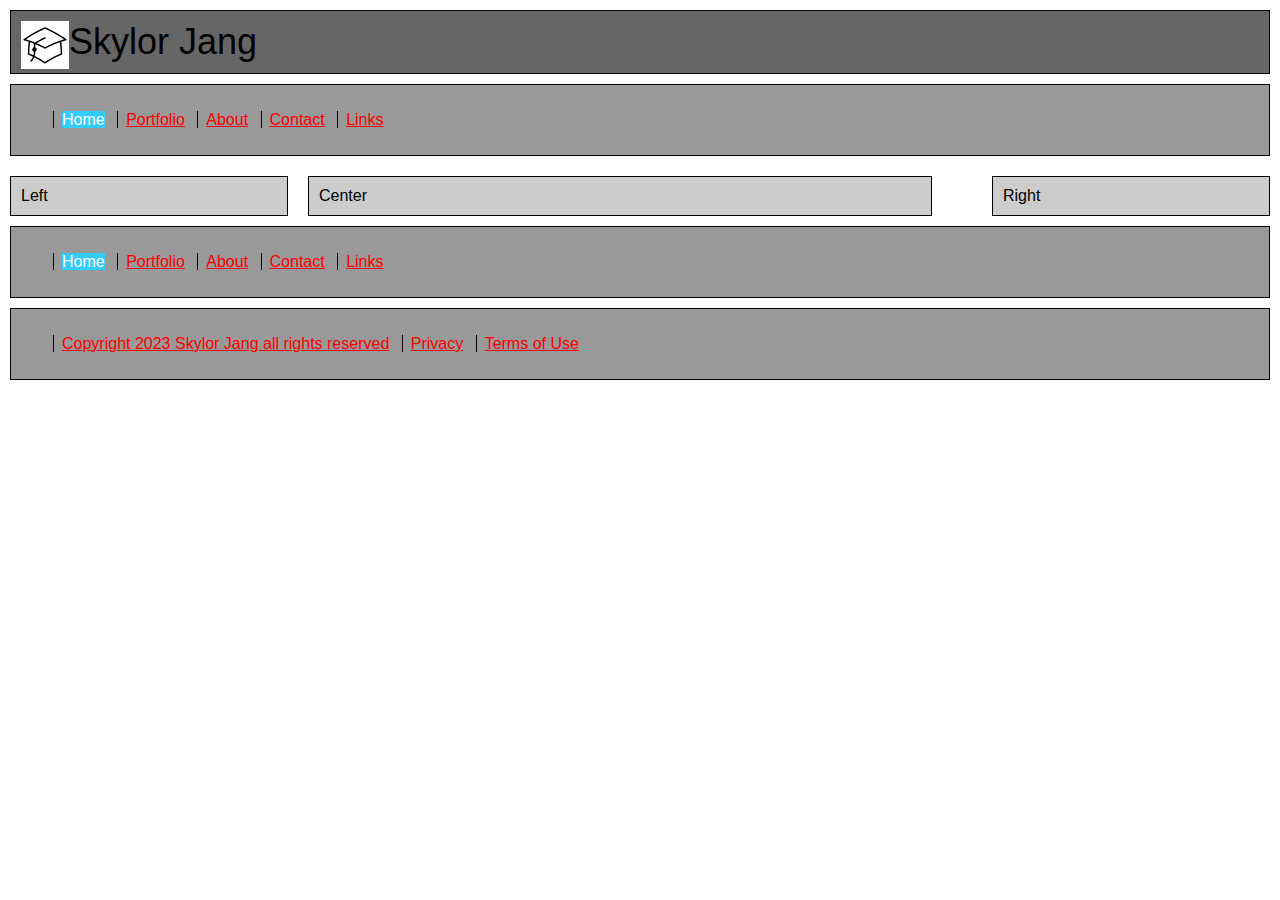
<file: index.html>
<!DOCTYPE html>
<html lang="en">
<head>
    <title>Skylor(suyeon) Jang's Web site</title>
    <link rel="stylesheet" href="./styles/style.css" type="text/css">
</head>
<body>
    <div class="box">
        <img src="./images/logo.png" alt="logo" title="Skylor Jang: Skylor Jang's web site"/>
        <span class="logo">Skylor Jang</span>
    </div>
    <div class="nav">
        <ul id="navlist">
            <li><span class="deadnav">Home</span></li>
            <li><a href="portfolio.html">Portfolio</a></li>
            <li><a href="about.html">About</a></li>
            <li><a href="contact.html">Contact</a></li>
            <li><a href="links.html">Links</a></li>
        </ul>
    </div>
</body>
<div class="left">Left</div>
<div class="center">Center</div>
<div class="right">Right</div>
<div class="lower-nav">
    <ul id="lower-navlist">
        <li><span class="deadnav">Home</span></li>
        <li><a href="portfolio.html">Portfolio</a></li>
        <li><a href="about.html">About</a></li>
        <li><a href="contact.html">Contact</a></li>
        <li><a href="links.html">Links</a></li>
    </ul>
</div>
<div class="legal">
    <ul id="legal-navlist">
        <li><a href="copyright.html">Copyright 2023 Skylor Jang all rights reserved</a></li>
        <li><a href="privacy.html">Privacy</a></li>
        <li><a href="terms.html">Terms of Use</a></li>
    </ul>
</div>
</html>
</file>
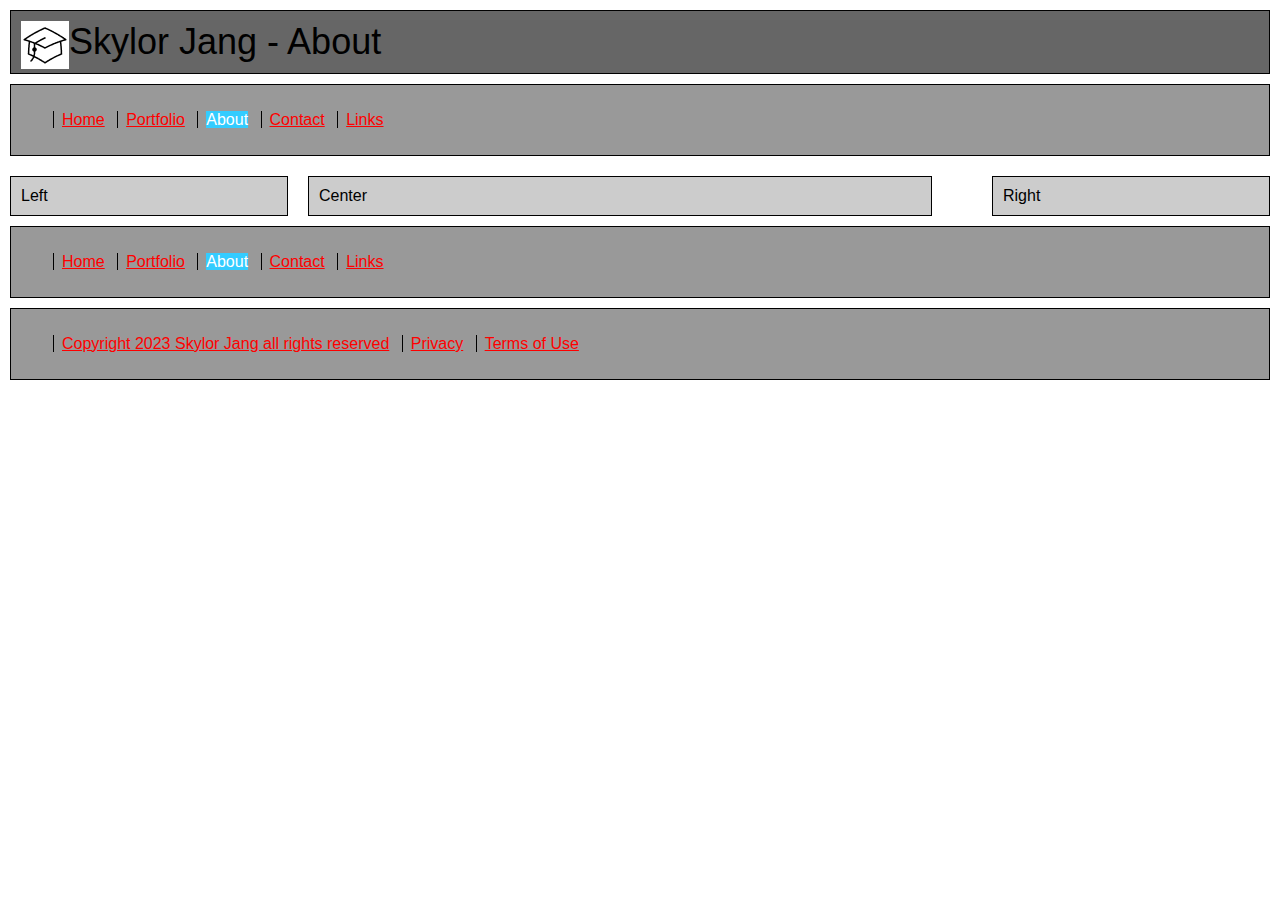
<file: about.html>
<!DOCTYPE html>
<html lang="en">
<head>
    <title>Skylor(suyeon) Jang's Web site - About</title>
    <link rel="stylesheet" href="./styles/style.css" type="text/css">
</head>
<body>
    <div class="box">
        <img src="./images/logo.png" alt="logo" title="Skylor Jang: Skylor Jang's web site"/>
        <span class="logo">Skylor Jang - About</span>
    </div>
    <div class="nav">
        <ul id="navlist">
            <li><a href="index.html">Home</a></li>
            <li><a href="portfolio.html">Portfolio</a></li>
            <li><span class="deadnav">About</span></li>
            <li><a href="contact.html">Contact</a></li>
            <li><a href="links.html">Links</a></li>
        </ul>
    </div>
</body>
<div class="left">Left</div>
<div class="center">Center</div>
<div class="right">Right</div>
<div class="lower-nav">
    <ul id="lower-navlist">
        <li><a href="index.html">Home</a></li>
        <li><a href="portfolio.html">Portfolio</a></li>
        <li><span class="deadnav">About</span></li>
        <li><a href="contact.html">Contact</a></li>
        <li><a href="links.html">Links</a></li>
    </ul>
</div>
<div class="legal">
    <ul id="legal-navlist">
        <li><a href="copyright.html">Copyright 2023 Skylor Jang all rights reserved</a></li>
        <li><a href="privacy.html">Privacy</a></li>
        <li><a href="terms.html">Terms of Use</a></li>
    </ul>
</div>
</html>
</file>
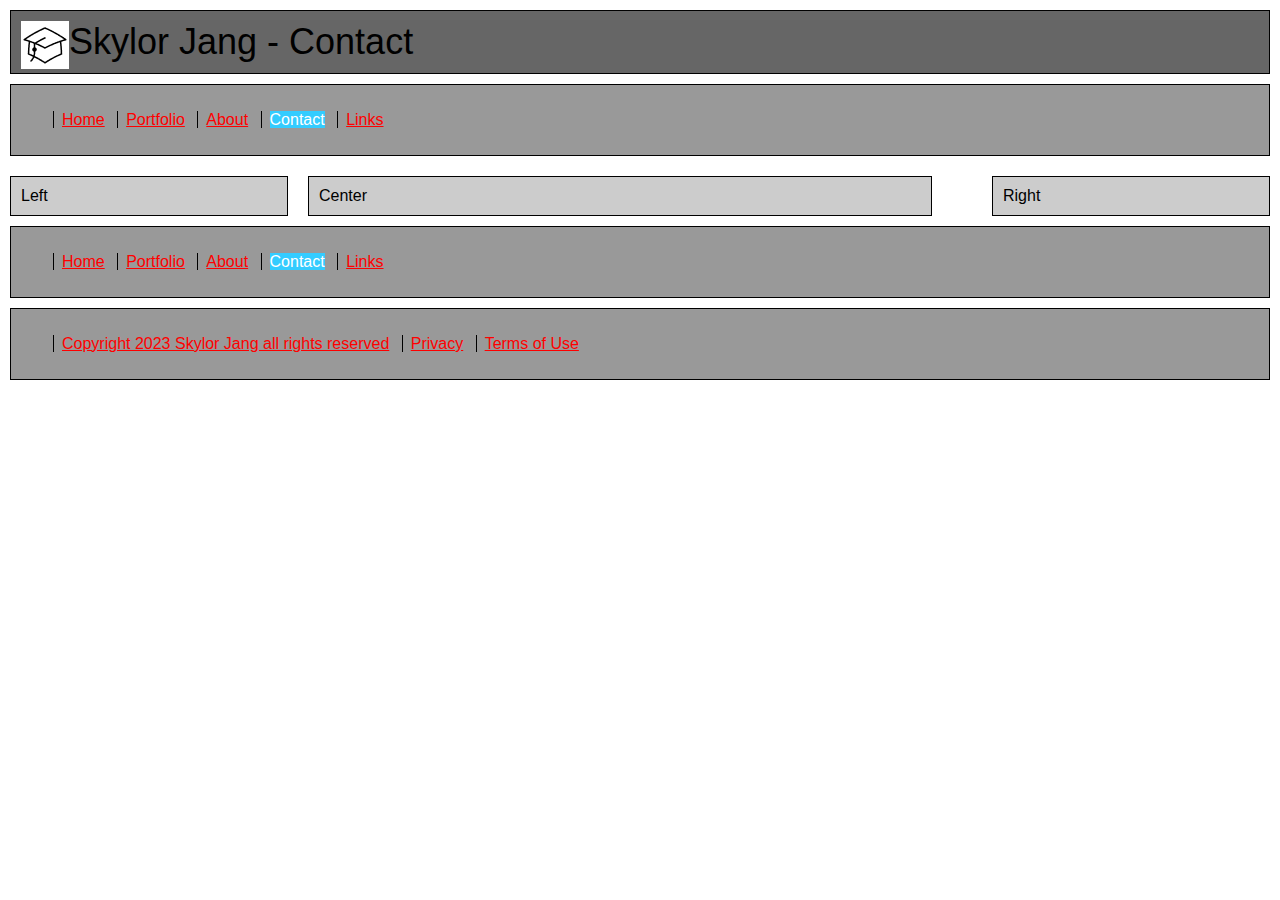
<file: contact.html>
<!DOCTYPE html>
<html lang="en">
<head>
    <title>Skylor(suyeon) Jang's Web site - Contact</title>
    <link rel="stylesheet" href="./styles/style.css" type="text/css">
</head>
<body>
    <div class="box">
        <img src="./images/logo.png" alt="logo" title="Skylor Jang: Skylor Jang's web site"/>
        <span class="logo">Skylor Jang - Contact</span>
    </div>
    <div class="nav">
        <ul id="navlist">
            <li><a href="index.html">Home</a></li>
            <li><a href="portfolio.html">Portfolio</a></li>
            <li><a href="about.html">About</a></li>
            <li><span class="deadnav">Contact</span></li>
            <li><a href="links.html">Links</a></li>
        </ul>
    </div>
</body>
<div class="left">Left</div>
<div class="center">Center</div>
<div class="right">Right</div>
<div class="lower-nav">
    <ul id="lower-navlist">
        <li><a href="index.html">Home</a></li>
        <li><a href="portfolio.html">Portfolio</a></li>
        <li><a href="about.html">About</a></li>
        <li><span class="deadnav">Contact</span></li>
        <li><a href="links.html">Links</a></li>
    </ul>
</div>
<div class="legal">
    <ul id="legal-navlist">
        <li><a href="copyright.html">Copyright 2023 Skylor Jang all rights reserved</a></li>
        <li><a href="privacy.html">Privacy</a></li>
        <li><a href="terms.html">Terms of Use</a></li>
    </ul>
</div>
</html>
</file>
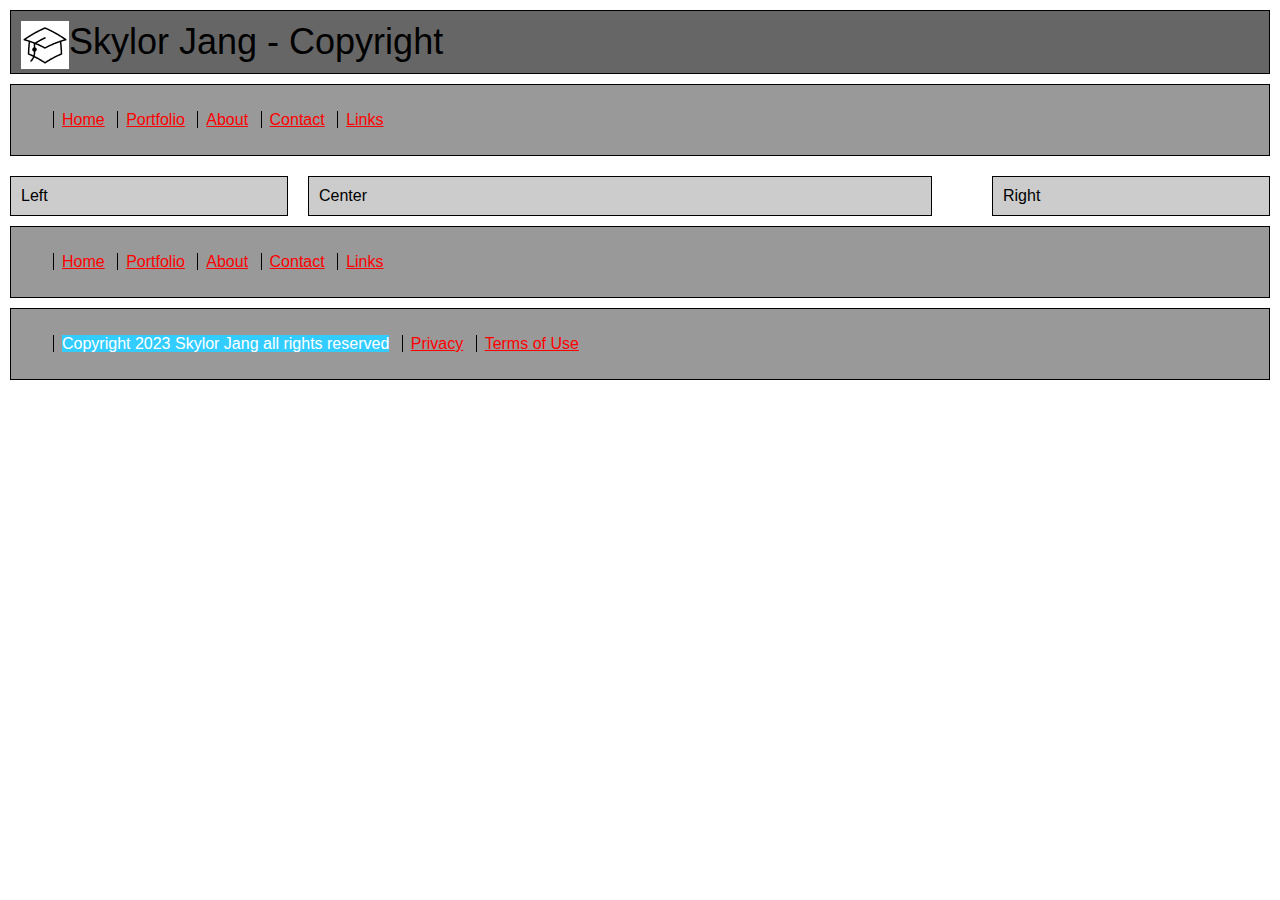
<file: copyright.html>
<!DOCTYPE html>
<html lang="en">
<head>
    <title>Skylor(suyeon) Jang's Web site - copyright</title>
    <link rel="stylesheet" href="./styles/style.css" type="text/css">
</head>
<body>
    <div class="box">
        <img src="./images/logo.png" alt="logo" title="Skylor Jang: Skylor Jang's web site"/>
        <span class="logo">Skylor Jang - Copyright</span>
    </div>
    <div class="nav">
        <ul id="navlist">
            <li><a href="index.html">Home</a></li>
            <li><a href="portfolio.html">Portfolio</a></li>
            <li><a href="about.html">About</a></li>
            <li><a href="contact.html">Contact</a></li>
            <li><a href="links.html">Links</a></li>
        </ul>
    </div>
</body>
<div class="left">Left</div>
<div class="center">Center</div>
<div class="right">Right</div>
<div class="lower-nav">
    <ul id="lower-navlist">
        <li><a href="index.html">Home</a></li>
        <li><a href="portfolio.html">Portfolio</a></li>
        <li><a href="about.html">About</a></li>
        <li><a href="contact.html">Contact</a></li>
        <li><a href="links.html">Links</a></li>
    </ul>
</div>
<div class="legal">
    <ul id="legal-navlist">
        <li><span class="deadnav">Copyright 2023 Skylor Jang all rights reserved</span></li>
        <li><a href="privacy.html">Privacy</a></li>
        <li><a href="terms.html">Terms of Use</a></li>
    </ul>
</div>
</html>
</file>
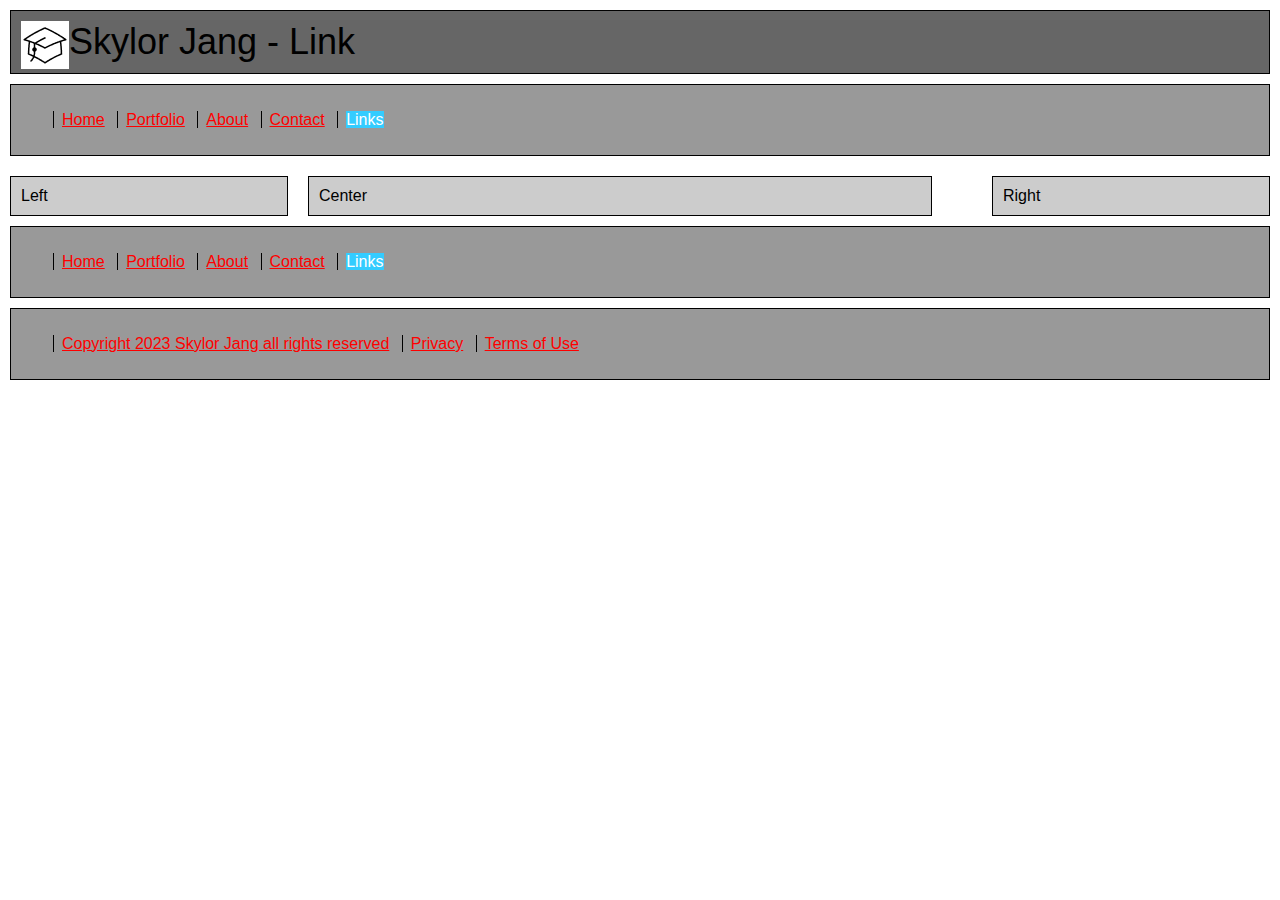
<file: links.html>
<!DOCTYPE html>
<html lang="en">
<head>
    <title>Skylor(suyeon) Jang's Web site - links</title>
    <link rel="stylesheet" href="./styles/style.css" type="text/css">
</head>
<body>
    <div class="box">
        <img src="./images/logo.png" alt="logo" title="Skylor Jang: Skylor Jang's web site"/>
        <span class="logo">Skylor Jang - Link</span>
    </div>
    <div class="nav">
        <ul id="navlist">
            <li><a href="index.html">Home</a></li>
            <li><a href="portfolio.html">Portfolio</a></li>
            <li><a href="about.html">About</a></li>
            <li><a href="contact.html">Contact</a></li>
            <li><span class="deadnav">Links</span></li>
        </ul>
    </div>
</body>
<div class="left">Left</div>
<div class="center">Center</div>
<div class="right">Right</div>
<div class="lower-nav">
    <ul id="lower-navlist">
        <li><a href="index.html">Home</a></li>
        <li><a href="portfolio.html">Portfolio</a></li>
        <li><a href="about.html">About</a></li>
        <li><a href="contact.html">Contact</a></li>
        <li><span class="deadnav">Links</span></li>
    </ul>
</div>
<div class="legal">
    <ul id="legal-navlist">
        <li><a href="copyright.html">Copyright 2023 Skylor Jang all rights reserved</a></li>
        <li><a href="privacy.html">Privacy</a></li>
        <li><a href="terms.html">Terms of Use</a></li>
    </ul>
</div>
</html>
</file>
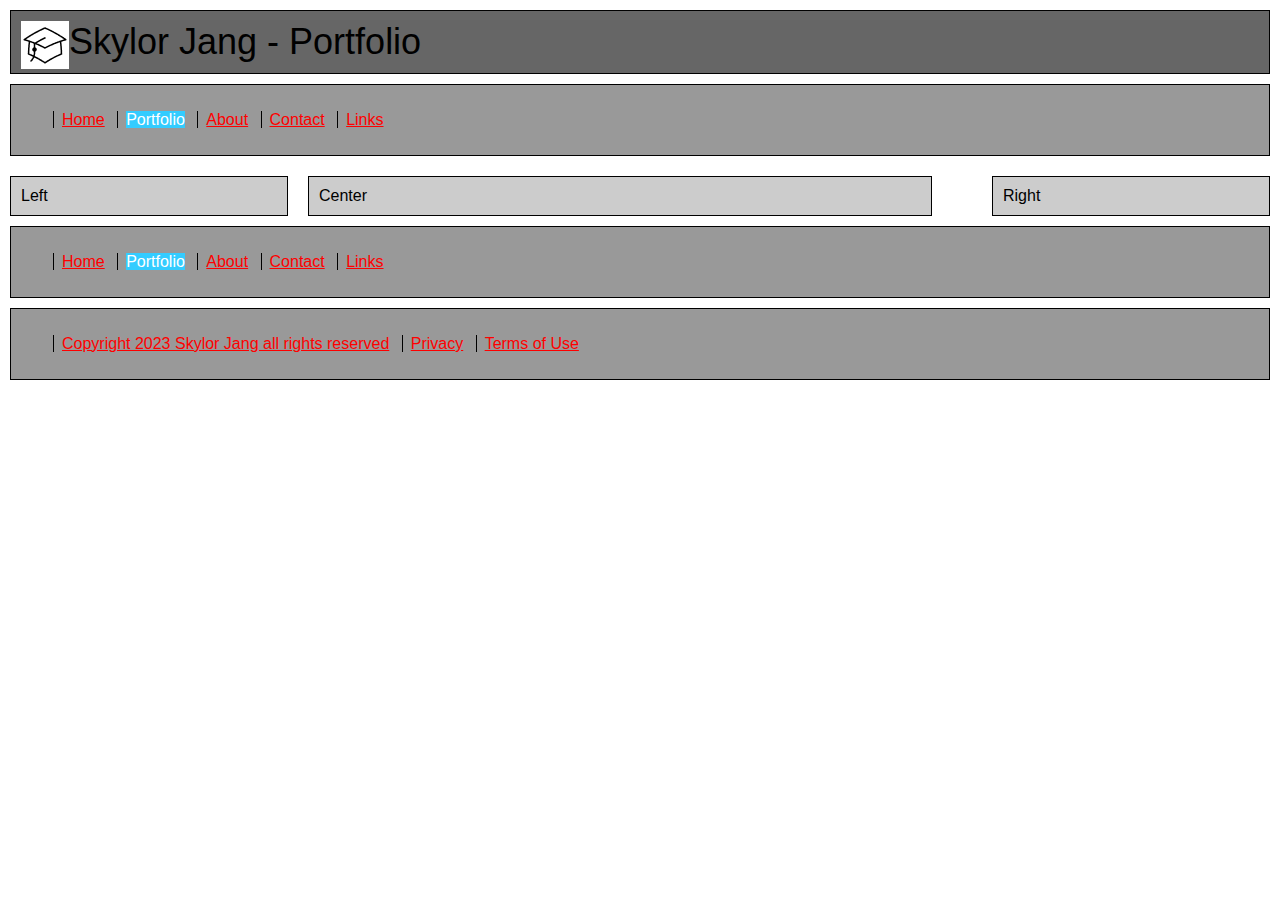
<file: portfolio.html>
<!DOCTYPE html>
<html lang="en">
<head>
    <title>Skylor(suyeon) Jang's Web site - portfolio</title>
    <link rel="stylesheet" href="./styles/style.css" type="text/css">
</head>
<body>
    <div class="box">
        <img src="./images/logo.png" alt="logo" title="Skylor Jang: Skylor Jang's web site"/>
        <span class="logo">Skylor Jang - Portfolio</span>
    </div>
    <div class="nav">
        <ul id="navlist">
            <li><a href="index.html">Home</a></li>
            <li><span class="deadnav">Portfolio</span></li>
            <li><a href="about.html">About</a></li>
            <li><a href="contact.html">Contact</a></li>
            <li><a href="links.html">Links</a></li>
        </ul>
    </div>
</body>
<div class="left">Left</div>
<div class="center">Center</div>
<div class="right">Right</div>
<div class="lower-nav">
    <ul id="lower-navlist">
        <li><a href="index.html">Home</a></li>
        <li><span class="deadnav">Portfolio</span></li>
        <li><a href="about.html">About</a></li>
        <li><a href="contact.html">Contact</a></li>
        <li><a href="links.html">Links</a></li>
    </ul>
</div>
<div class="legal">
    <ul id="legal-navlist">
        <li><a href="copyright.html">Copyright 2023 Skylor Jang all rights reserved</a></li>
        <li><a href="privacy.html">Privacy</a></li>
        <li><a href="terms.html">Terms of Use</a></li>
    </ul>
</div>
</html>
</file>
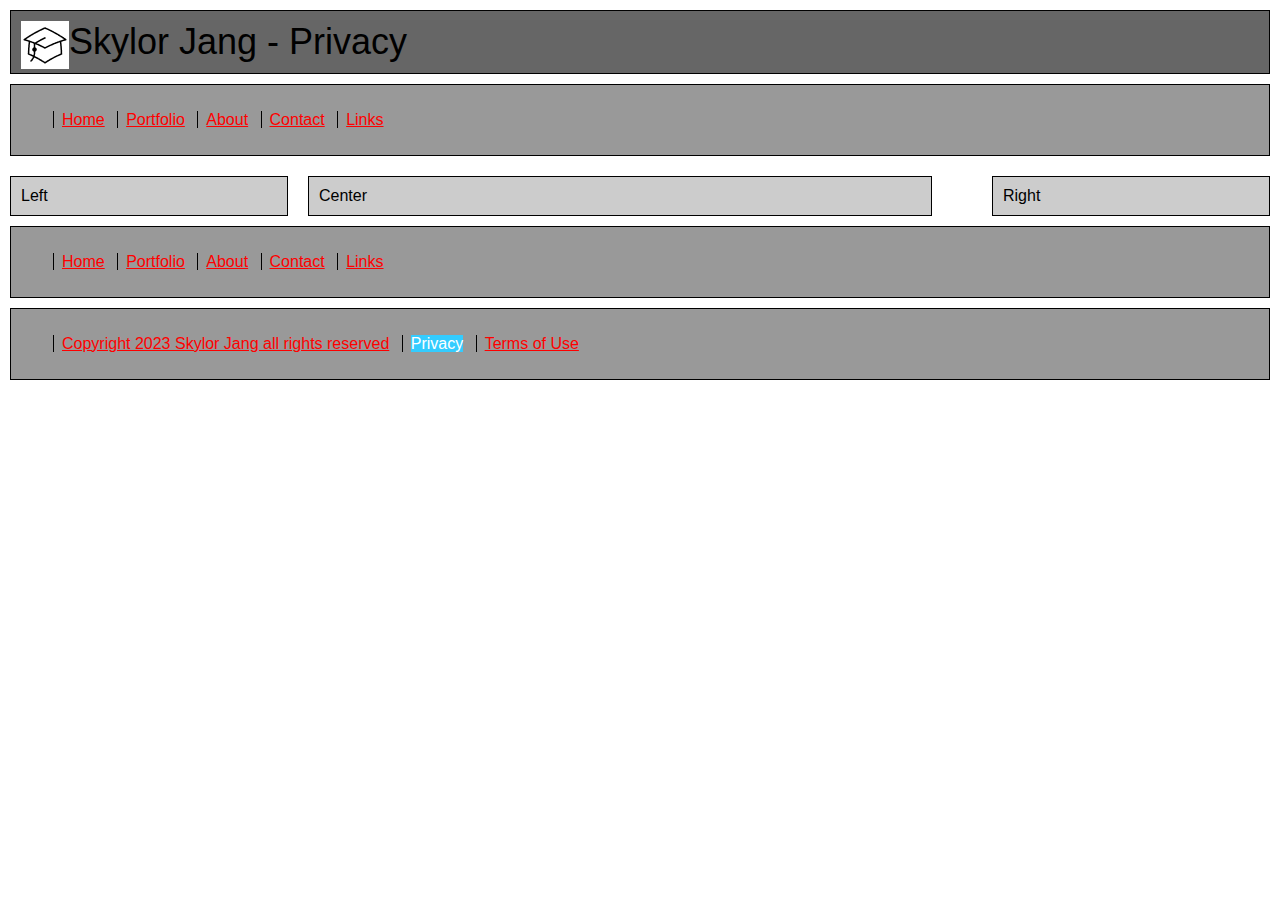
<file: privacy.html>
<!DOCTYPE html>
<html lang="en">
<head>
    <title>Skylor(suyeon) Jang's Web site - privacy</title>
    <link rel="stylesheet" href="./styles/style.css" type="text/css">
</head>
<body>
    <div class="box">
        <img src="./images/logo.png" alt="logo" title="Skylor Jang: Skylor Jang's web site"/>
        <span class="logo">Skylor Jang - Privacy</span>
    </div>
    <div class="nav">
        <ul id="navlist">
            <li><a href="index.html">Home</a></li>
            <li><a href="portfolio.html">Portfolio</a></li>
            <li><a href="about.html">About</a></li>
            <li><a href="contact.html">Contact</a></li>
            <li><a href="links.html">Links</a></li>
        </ul>
    </div>
</body>
<div class="left">Left</div>
<div class="center">Center</div>
<div class="right">Right</div>
<div class="lower-nav">
    <ul id="lower-navlist">
        <li><a href="index.html">Home</a></li>
        <li><a href="portfolio.html">Portfolio</a></li>
        <li><a href="about.html">About</a></li>
        <li><a href="contact.html">Contact</a></li>
        <li><a href="links.html">Links</a></li>
    </ul>
</div>
<div class="legal">
    <ul id="legal-navlist">
        <li><a href="copyright.html">Copyright 2023 Skylor Jang all rights reserved</a></li>
        <li><span class="deadnav">Privacy</span></li>
        <li><a href="terms.html">Terms of Use</a></li>
    </ul>
</div>
</html>
</file>
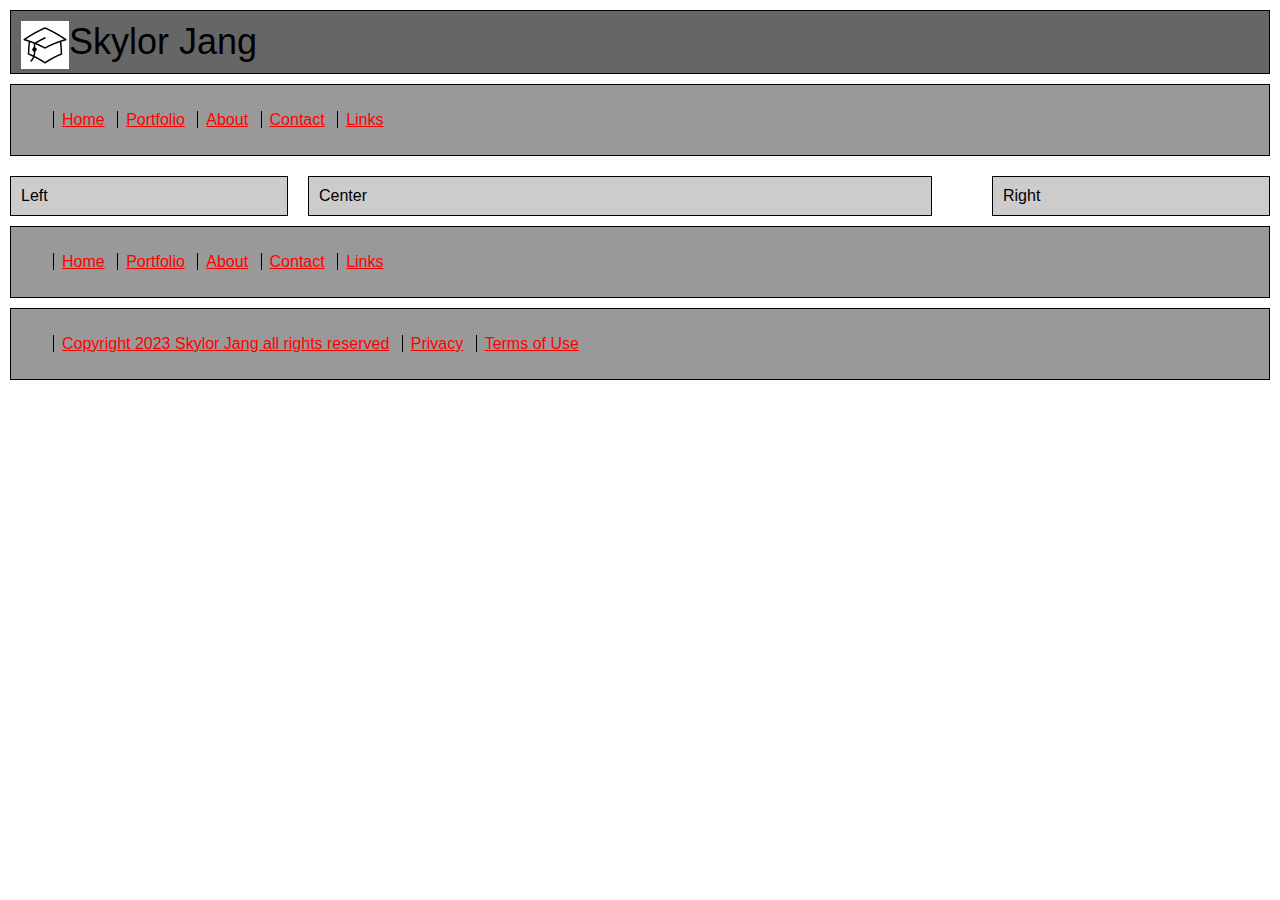
<file: template.html>
<!DOCTYPE html>
<html lang="en">
<head>
    <title>Skylor(suyeon) Jang's Web site</title>
    <link rel="stylesheet" href="./styles/style.css" type="text/css">
</head>
<body>
    <div class="box">
        <img src="./images/logo.png" alt="logo" title="Skylor Jang: Skylor Jang's web site"/>
        <span class="logo">Skylor Jang</span>
    </div>
    <div class="nav">
        <ul id="navlist">
            <li><a href="index.html">Home</a></li>
            <li><a href="portfolio.html">Portfolio</a></li>
            <li><a href="about.html">About</a></li>
            <li><a href="contact.html">Contact</a></li>
            <li><a href="links.html">Links</a></li>
        </ul>
    </div>
</body>
<div class="left">Left</div>
<div class="center">Center</div>
<div class="right">Right</div>
<div class="lower-nav">
    <ul id="lower-navlist">
        <li><a href="index.html">Home</a></li>
        <li><a href="portfolio.html">Portfolio</a></li>
        <li><a href="about.html">About</a></li>
        <li><a href="contact.html">Contact</a></li>
        <li><a href="links.html">Links</a></li>
    </ul>
</div>
<div class="legal">
    <ul id="legal-navlist">
        <li><a href="copyright.html">Copyright 2023 Skylor Jang all rights reserved</a></li>
        <li><a href="privacy.html">Privacy</a></li>
        <li><a href="terms.html">Terms of Use</a></li>
    </ul>
</div>
</html>
</file>
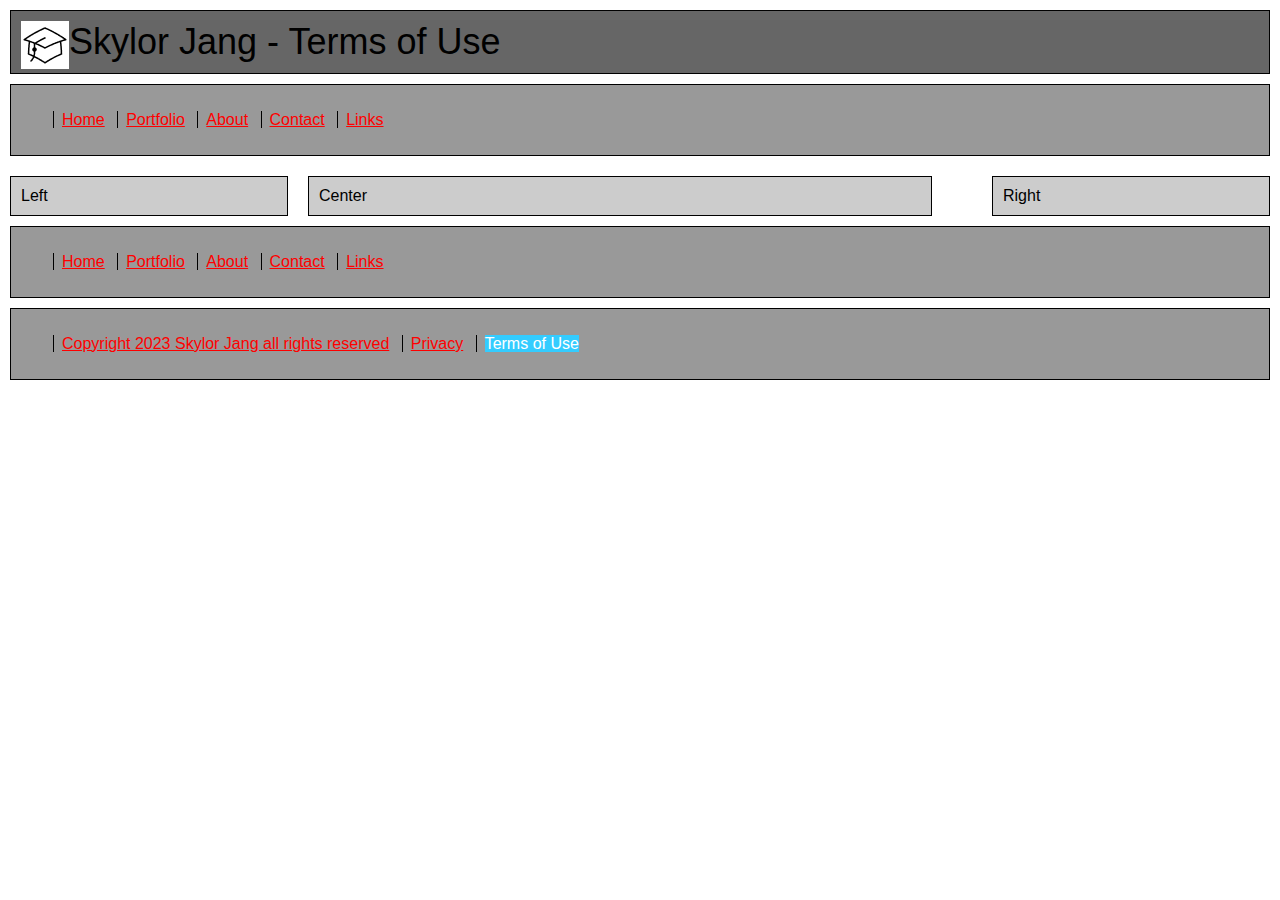
<file: terms.html>
<!DOCTYPE html>
<html lang="en">
<head>
    <title>Skylor(suyeon) Jang's Web site - terms</title>
    <link rel="stylesheet" href="./styles/style.css" type="text/css">
</head>
<body>
    <div class="box">
        <img src="./images/logo.png" alt="logo" title="Skylor Jang: Skylor Jang's web site"/>
        <span class="logo">Skylor Jang - Terms of Use</span>
    </div>
    <div class="nav">
        <ul id="navlist">
            <li><a href="index.html">Home</a></li>
            <li><a href="portfolio.html">Portfolio</a></li>
            <li><a href="about.html">About</a></li>
            <li><a href="contact.html">Contact</a></li>
            <li><a href="links.html">Links</a></li>
        </ul>
    </div>
</body>
<div class="left">Left</div>
<div class="center">Center</div>
<div class="right">Right</div>
<div class="lower-nav">
    <ul id="lower-navlist">
        <li><a href="index.html">Home</a></li>
        <li><a href="portfolio.html">Portfolio</a></li>
        <li><a href="about.html">About</a></li>
        <li><a href="contact.html">Contact</a></li>
        <li><a href="links.html">Links</a></li>
    </ul>
</div>
<div class="legal">
    <ul id="legal-navlist">
        <li><a href="copyright.html">Copyright 2023 Skylor Jang all rights reserved</a></li>
        <li><a href="privacy.html">Privacy</a></li>
        <li><span class="deadnav">Terms of Use</span></li>
    </ul>
</div>
</html>
</file>
<file: styles/style.css>
body{
    padding: 0px;
    margin: 0px;
    font-family: Arial, Helvetica, sans-serif;
    background: #fff;
    color: #000;
}
a:link{
    color:#F00;
}
a:visited{
    color:#FC0;
}
a:hover{
    background-color:#3CF;
    color:#03F;
}
a:active{
    color:#F3F;
}
.logo{
    font-size:36px;
}
#navlist li, #lower-navlist li, #legal-navlist li{
    display: inline;
    list-style-type:circle;
    padding-right: 20px;
    border-left: 1px solid #000;
    line-height: 1.1em;
    margin: 0 .5em 0 -.5em;
    padding: 0 .5em 0 .5em;
}
.box {
    margin:10px;
    padding:10px;
    background-color:#666;
    border: 1px solid black;
    clear:both;
}
.box img{
    float: left;
}
.nav {
    margin:10px;
    padding:10px;
    background-color:#999;
    border: 1px solid black;
}
.left {
    width:20%;margin:10px;padding:10px;background-color:#CCC;border-width:1px;border-color:black;border-style:solid;float:left;
}
.center {
    width:47%;
    margin:10px;
    padding:10px;
    background-color:#CCC;
    border: 1px solid black;
    float:left;
}
.right {
    width:20%;
    margin:10px;
    padding:10px;
    background-color:#CCC;
    border: 1px solid black;
    float:right;
}
.lower-nav {
    margin:10px;
    padding:10px;
    background-color:#999;
    border: 1px solid black;
    clear: both;
}
.legal {
    margin:10px;
    padding:10px;
    background-color:#999;
    border: 1px solid black;
    float:none;
    clear: both;
}
.deadnav{
    color:#FFF;
    background-color: #3CF;
}
</file>
